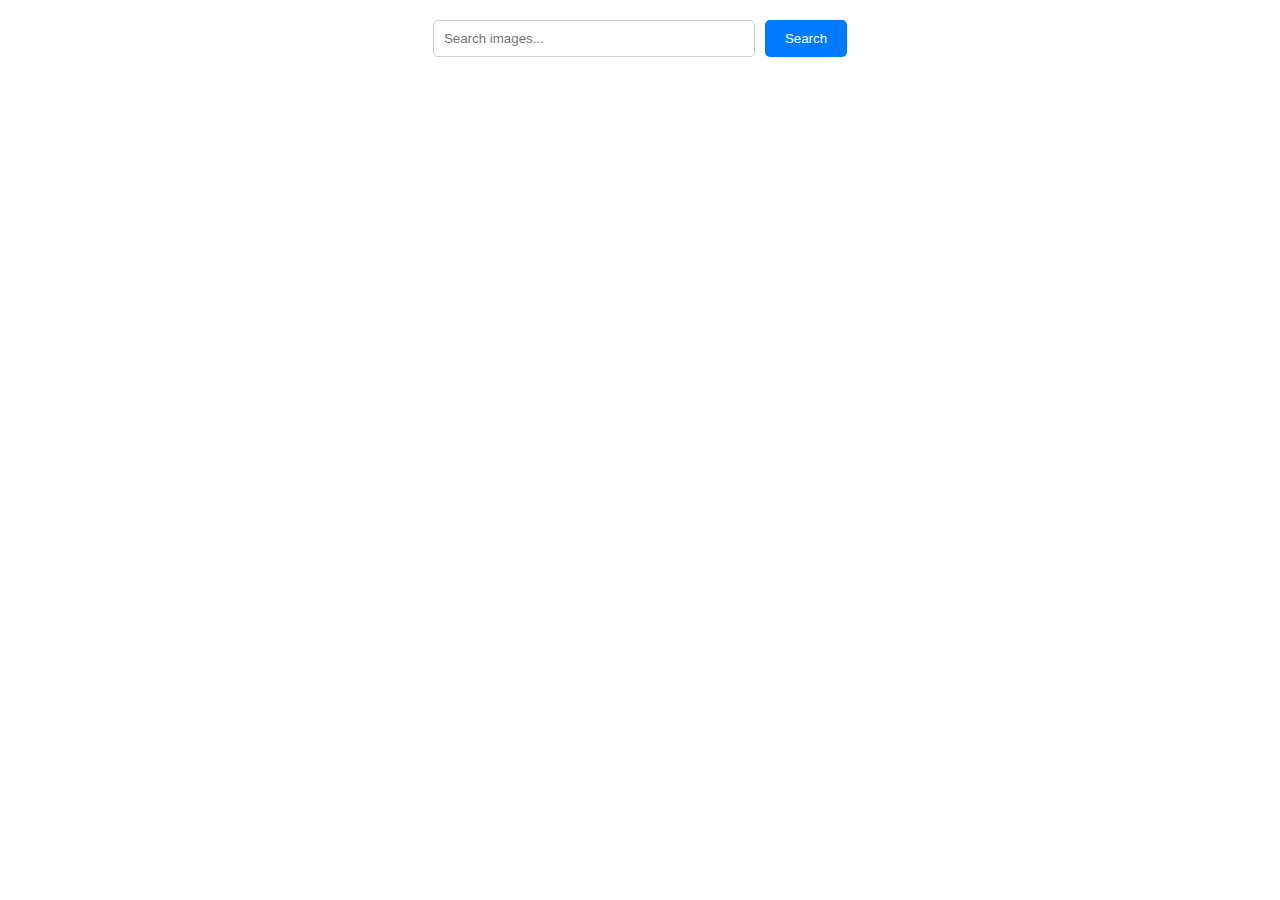
<file: src/index.html>
<!DOCTYPE html>
<html lang="en">

<head>
  <meta charset="UTF-8" />
  <meta name="viewport" content="width=device-width, initial-scale=1.0" />
  <title>Image Search</title>
  <link rel="stylesheet" href="./css/styles.css" />
</head>

<body>
  <header class="header">
    <div class="container">
      <form class="search-form" id="search-form">
        <input class="search-input" type="text" placeholder="Search images..." required />
        <button class="search-btn" type="submit">Search</button>
      </form>
    </div>
  </header>
  <main>
    <div class="container">
      <div class="gallery"></div>
      <button class="more" id="load-more">Load more</button>
      <div class="loader"></div>
    </div>
  </main>
  <script type="module" src="./main.js" defer></script>
</body>

</html>
</file>
<file: src/css/styles.css>
/**
  |============================
  | include css partials with
  | default @import url()
  |============================
*/
/* Common styles */
@import url('./reset.css');
@import url('./base.css');
@import url('./container.css');


/* Sections style */
@import url('./header.css');
@import url('./task.css');
</file>
